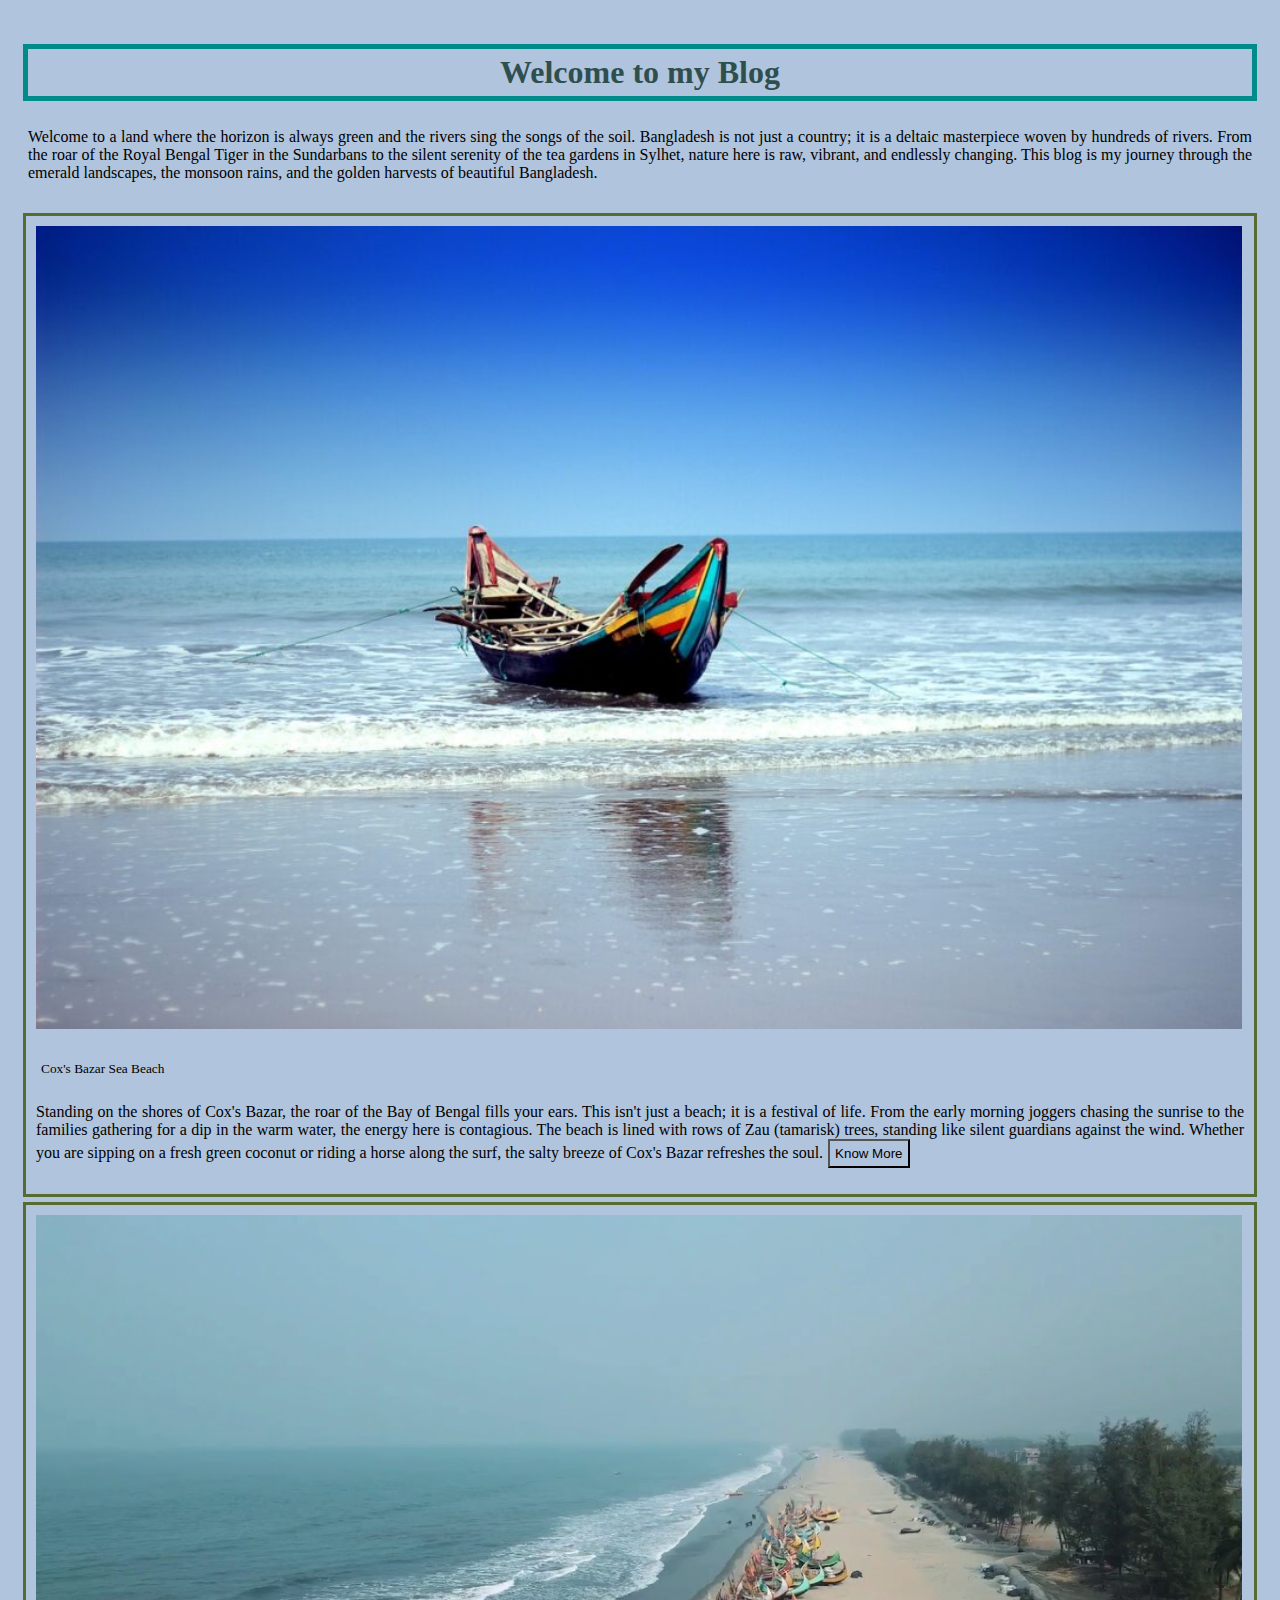
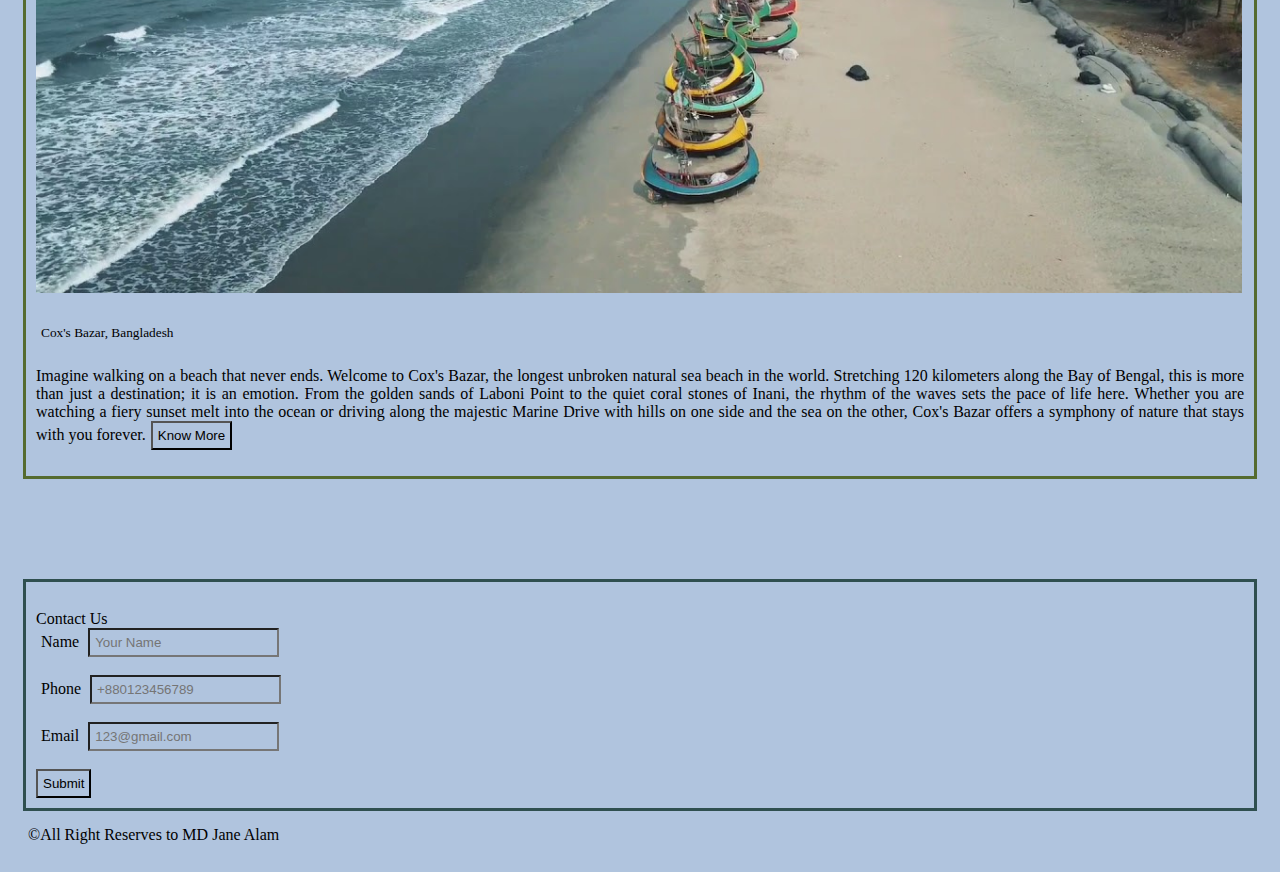
<file: index.html>
<!DOCTYPE html>
<html lang="en">
<head>
    <meta charset="UTF-8">
    <meta name="viewport" content="width=device-width, initial-scale=1.0">
    <link rel="icon" href="images/light-bulb.png">
    <title>Jane's Blog</title>
    <link rel="stylesheet" href="final.css">
</head>
<body>
    <div>
        <h1 id="title">Welcome to my Blog</h1>
        <p class="para">Welcome to a land where the horizon is always green and the rivers sing the songs of the soil. Bangladesh is not just a country; it is a deltaic masterpiece woven by hundreds of rivers. From the roar of the Royal Bengal Tiger in the Sundarbans to the silent serenity of the tea gardens in Sylhet, nature here is raw, vibrant, and endlessly changing. This blog is my journey through the emerald landscapes, the monsoon rains, and the golden harvests of beautiful Bangladesh.</p>
    </div>
    <div class="article">
        <img src="images/cox.jpg" alt="cox">
        <p><small class="place">Cox's Bazar Sea Beach</small></p>
        <p class="para2">Standing on the shores of Cox's Bazar, the roar of the Bay of Bengal fills your ears. This isn't just a beach; it is a festival of life. From the early morning joggers chasing the sunrise to the families gathering for a dip in the warm water, the energy here is contagious. The beach is lined with rows of Zau (tamarisk) trees, standing like silent guardians against the wind. Whether you are sipping on a fresh green coconut or riding a horse along the surf, the salty breeze of Cox's Bazar refreshes the soul.<a href="https://en.wikipedia.org/wiki/Cox%27s_Bazar_Beach" target="_blank"><button>Know More</button></a></p>
    </div>
    <div class="article">
        <img src="images/beach.jpg" alt="beach">
        <p><small class="place">Cox's Bazar, Bangladesh</small></p>
        <p class="para2">Imagine walking on a beach that never ends. Welcome to Cox's Bazar, the longest unbroken natural sea beach in the world. Stretching 120 kilometers along the Bay of Bengal, this is more than just a destination; it is an emotion. From the golden sands of Laboni Point to the quiet coral stones of Inani, the rhythm of the waves sets the pace of life here. Whether you are watching a fiery sunset melt into the ocean or driving along the majestic Marine Drive with hills on one side and the sea on the other, Cox's Bazar offers a symphony of nature that stays with you forever.<a href="https://en.wikipedia.org/wiki/Cox%27s_Bazar" target="_blank"><button>Know More</button></a></p>
    </div>
    <div id="form">
        <br><form action="">Contact Us
        <br>
        <label >Name</label>
        <input type="text" placeholder="Your Name">
        <br>
        <br>
        <label for="">Phone</label>
        <input type="number" placeholder="+880123456789">
        <br>
        <br>
        <label for="">Email</label>
        <input type="email" placeholder="123@gmail.com">
        <br>
        <br>
        <input type="submit">
        </form>
    </div>
    <div>
        <footer>&copy;All Right Reserves to MD Jane Alam</footer>
    </div>
</body>
</html>
</file>
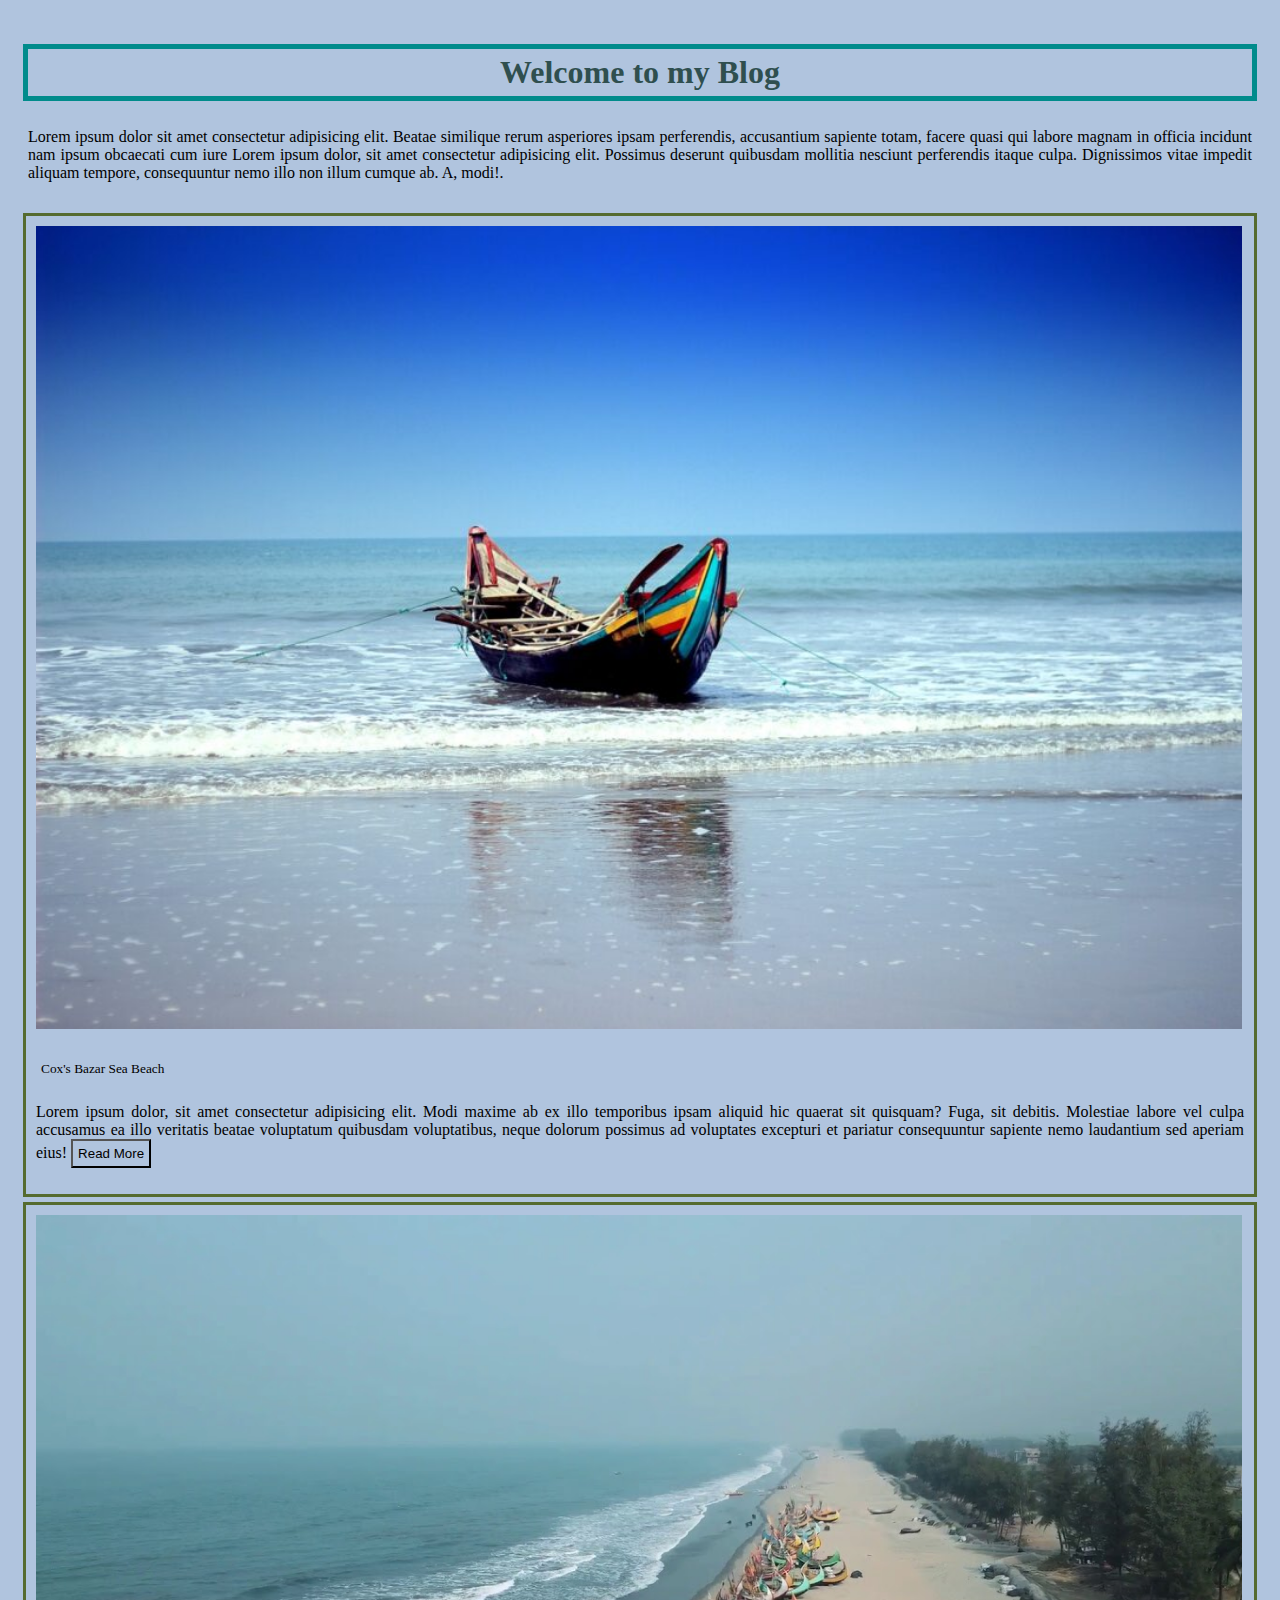
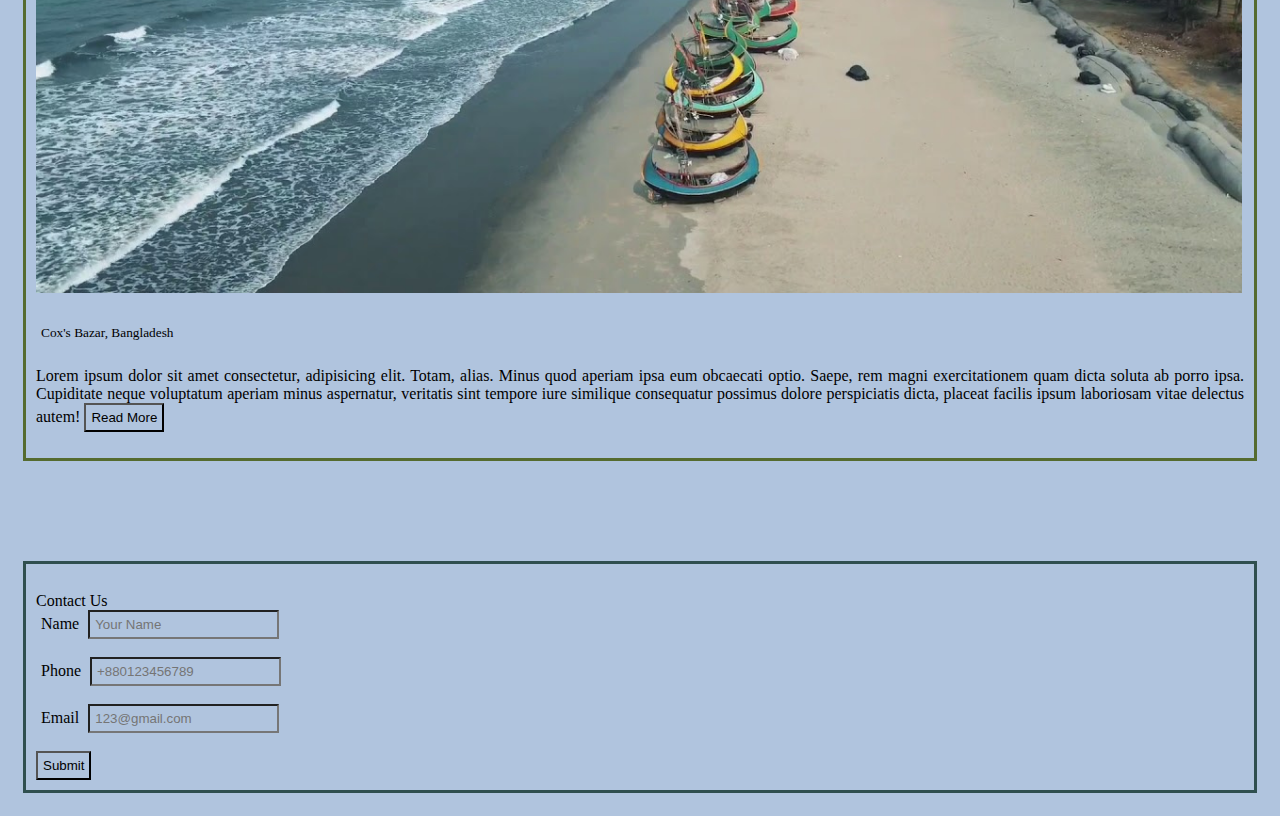
<file: final.html>
<!DOCTYPE html>
<html lang="en">
<head>
    <meta charset="UTF-8">
    <meta name="viewport" content="width=device-width, initial-scale=1.0">
    <link rel="icon" href="light-bulb.png">
    <title>Jane's Blog</title>
    <link rel="stylesheet" href="final.css">
</head>
<body>
    <div>
        <h1 id="title">Welcome to my Blog</h1>
        <p class="para">Lorem ipsum dolor sit amet consectetur adipisicing elit. Beatae similique rerum asperiores ipsam perferendis, accusantium sapiente totam, facere quasi qui labore magnam in officia incidunt nam ipsum obcaecati cum iure Lorem ipsum dolor, sit amet consectetur adipisicing elit. Possimus deserunt quibusdam mollitia nesciunt perferendis itaque culpa. Dignissimos vitae impedit aliquam tempore, consequuntur nemo illo non illum cumque ab. A, modi!.</p>
    </div>
    <div class="article">
        <img src="cox.jpg" alt="cox">
        <p><small class="place">Cox's Bazar Sea Beach</small></p>
        <p class="para2">Lorem ipsum dolor, sit amet consectetur adipisicing elit. Modi maxime ab ex illo temporibus ipsam aliquid hic quaerat sit quisquam? Fuga, sit debitis. Molestiae labore vel culpa accusamus ea illo veritatis beatae voluptatum quibusdam voluptatibus, neque dolorum possimus ad voluptates excepturi et pariatur consequuntur sapiente nemo laudantium sed aperiam eius! <button>Read More</button></p>
    </div>
    <div class="article">
        <img src="beach.jpg" alt="beach">
        <p><small class="place">Cox's Bazar, Bangladesh</small></p>
        <p class="para2">Lorem ipsum dolor sit amet consectetur, adipisicing elit. Totam, alias. Minus quod aperiam ipsa eum obcaecati optio. Saepe, rem magni exercitationem quam dicta soluta ab porro ipsa. Cupiditate neque voluptatum aperiam minus aspernatur, veritatis sint tempore iure similique consequatur possimus dolore perspiciatis dicta, placeat facilis ipsum laboriosam vitae delectus autem! <button>Read More</button></p>
    </div>
    <div id="form">
        <br><form action="">Contact Us
        <br>
        <label >Name</label>
        <input type="text" placeholder="Your Name">
        <br>
        <br>
        <label for="">Phone</label>
        <input type="number" placeholder="+880123456789">
        <br>
        <br>
        <label for="">Email</label>
        <input type="email" placeholder="123@gmail.com">
        <br>
        <br>
        <input type="submit">
        </form>
    </div>
</body>
</html>
</file>
<file: final.css>
img{
    width: 99%;
    padding: 5px;
}
#title{
    color: darkslategrey;
    text-align: center;
    border: 5px solid darkcyan;
}
.para{
    text-align: justify;
    padding: 5px;
}
.para2{
    text-align: justify;
    padding: 5px;
}

.place{
    padding: 5px;
}
.article{
    border: 3px solid darkolivegreen;
    padding: 5px;
    margin: 5px;
}
*{
   padding: 5px;
   background-color: lightsteelblue;

}
#form{
    border: 3px solid darkslategrey;
    margin: 5px;
    margin-top: 100px;
    padding: 5px;

}
</file>
